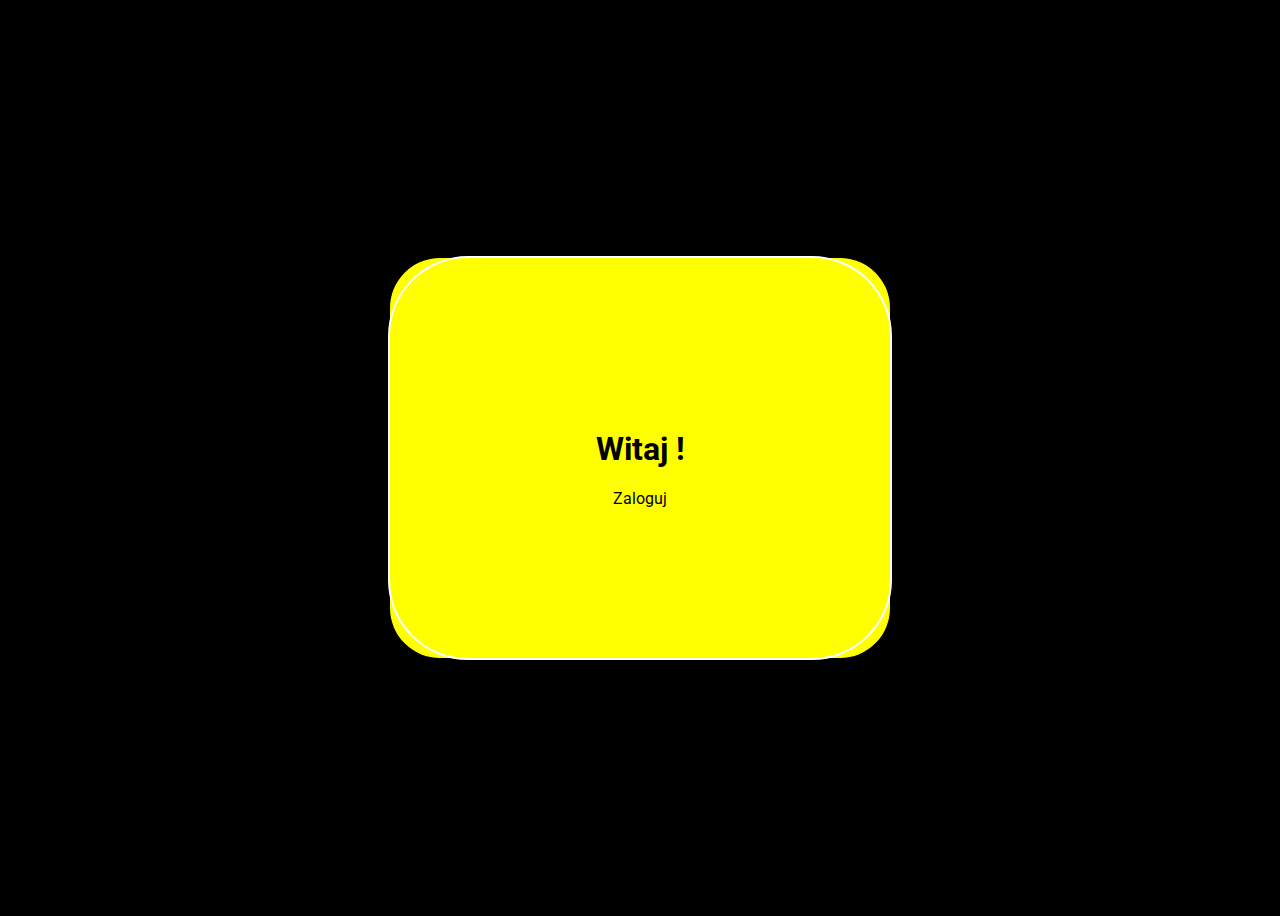
<file: index.html>
<!DOCTYPE html>
<html lang="en">
<head>
    <meta charset="UTF-8">
    <meta name="viewport" content="width=device-width, initial-scale=1.0">
    <title>ToDoList</title>
    <link rel="stylesheet" href="css/style.css">
    <link rel="preconnect" href="https://fonts.googleapis.com">
    <link rel="preconnect" href="https://fonts.gstatic.com" crossorigin>
    <link href="https://fonts.googleapis.com/css2?family=Roboto&display=swap" rel="stylesheet">
</head>
<body>

    <div id="logowanie">
        <section class="logowanieTekst">
            <h1>Witaj !</h1>
        </section>
        <section class="logowanieGo">

          <a href="content.html">Zaloguj</a>
       <!--    <button class="gsi-material-button">
                <div class="gsi-material-button-state"></div>
                <div class="gsi-material-button-content-wrapper">
                  <div class="gsi-material-button-icon">
                    <svg version="1.1" xmlns="http://www.w3.org/2000/svg" viewBox="0 0 48 48" xmlns:xlink="http://www.w3.org/1999/xlink" style="display: block;">
                      <path fill="#EA4335" d="M24 9.5c3.54 0 6.71 1.22 9.21 3.6l6.85-6.85C35.9 2.38 30.47 0 24 0 14.62 0 6.51 5.38 2.56 13.22l7.98 6.19C12.43 13.72 17.74 9.5 24 9.5z"></path>
                      <path fill="#4285F4" d="M46.98 24.55c0-1.57-.15-3.09-.38-4.55H24v9.02h12.94c-.58 2.96-2.26 5.48-4.78 7.18l7.73 6c4.51-4.18 7.09-10.36 7.09-17.65z"></path>
                      <path fill="#FBBC05" d="M10.53 28.59c-.48-1.45-.76-2.99-.76-4.59s.27-3.14.76-4.59l-7.98-6.19C.92 16.46 0 20.12 0 24c0 3.88.92 7.54 2.56 10.78l7.97-6.19z"></path>
                      <path fill="#34A853" d="M24 48c6.48 0 11.93-2.13 15.89-5.81l-7.73-6c-2.15 1.45-4.92 2.3-8.16 2.3-6.26 0-11.57-4.22-13.47-9.91l-7.98 6.19C6.51 42.62 14.62 48 24 48z"></path>
                      <path fill="none" d="M0 0h48v48H0z"></path>
                    </svg>
                  </div>
                  <span class="gsi-material-button-contents">Sign in with Google</span>
                  <span style="display: none;">Sign in with Google</span>
                </div>
              </button>
               --> 
        </section>
    </div>

</body>
</html>
</file>
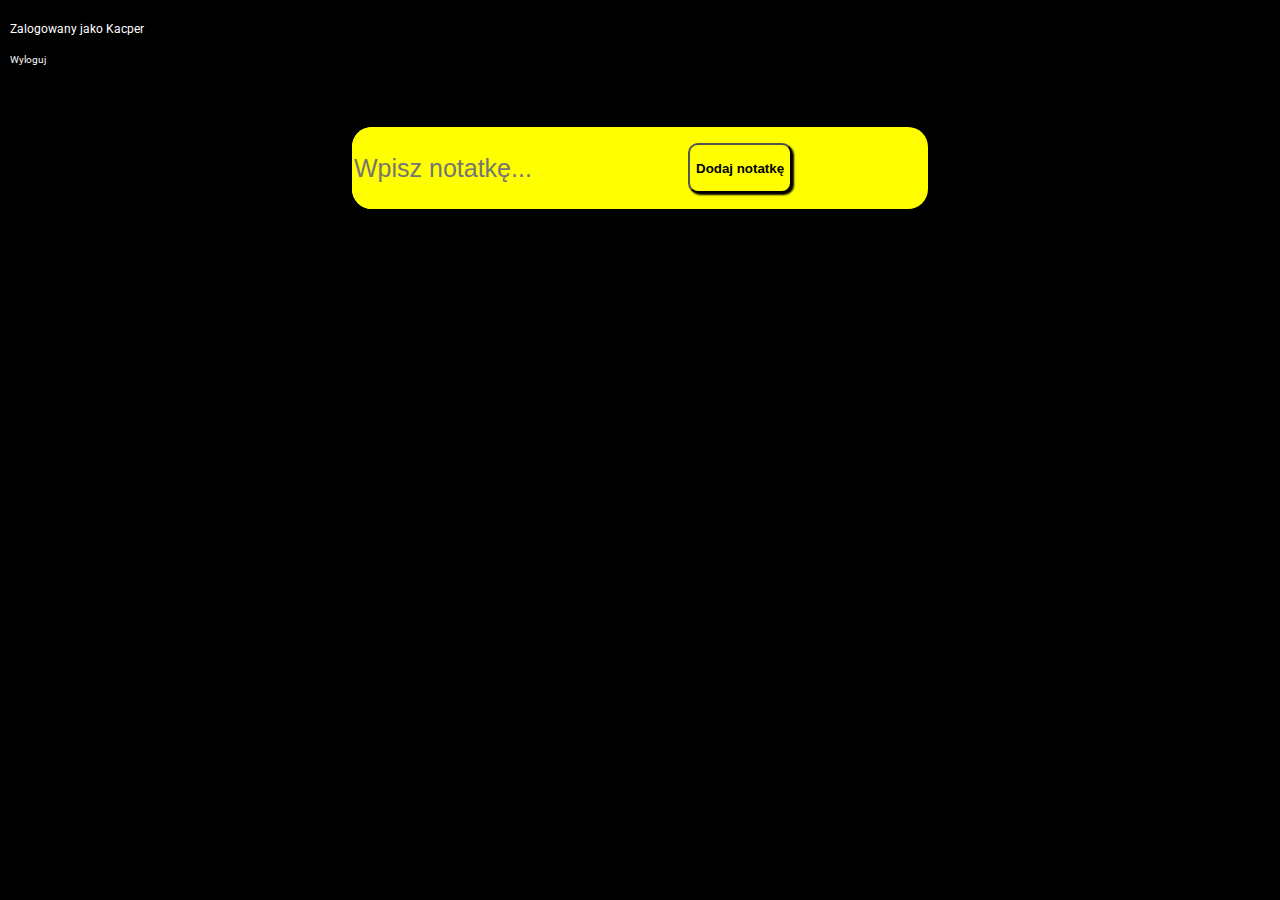
<file: content.html>
<!DOCTYPE html>
<html lang="en">
<head>
    <meta charset="UTF-8">
    <meta name="viewport" content="width=device-width, initial-scale=1.0">
    <title>ToDoList - Zalogowany</title>
    <link rel="stylesheet" href="css/content.css">
    <link rel="preconnect" href="https://fonts.googleapis.com">
    <link rel="preconnect" href="https://fonts.gstatic.com" crossorigin>
    <link href="https://fonts.googleapis.com/css2?family=Roboto&display=swap" rel="stylesheet">
</head>
<body>

    <div id="loginData">
        <p>Zalogowany jako Kacper</p>
        <a href="index.html">Wyloguj</a>
    </div>

    <div id="todoList">
        <section class="addContent">
            <input type="text" id="taskInput" placeholder="Wpisz notatkę...">
            <button id="addTaskBtn" onclick="addTask()">Dodaj notatkę</button>
        </section>
    </div>

    <div id="tasks">
    </div>

    <script src="js/script.js"></script>

</body>
</html>
</file>
<file: css/style.css>
body{
    background-color: black;
    font-family: 'Roboto', sans-serif;
    color: white;
    display: flex;
    align-items: center;
    justify-content: center;
    height: 100vh;
}

#logowanie{
    display: flex;
    flex-direction: column;
    justify-content: center;
    align-items: center;
    background-color: yellow;
    color: black;
    width: 500px;
    height: 400px;
    border-radius: 50px;
    position: relative;
}

#logowanie::before{
    content: "";
    width: 500px;
    height: 400px;
    border: 2px solid white;
    border-radius: 80px;
    position: absolute;
    animation: rainbow-border 5s linear infinite; 
}

@keyframes rainbow-border {
    0% {
        transform: rotate(0deg);
        border: 10px solid yellow;
    }
    20% {
        transform: rotate(36deg);
        border: 5px solid yellow;
    }
    40% {
        transform: rotate(72deg);
        border: 10px solid yellow;
    }
    60% {
        transform: rotate(108deg);
        border: 5px solid yellow;
    }
    80% {
        transform: rotate(144deg);
        border: 8px solid yellow;
    }
    100% {
        transform: rotate(180deg);
        border: 10px solid yellow;
    }
}

.logowanieGo a{
  text-decoration: none;
  color: black;
  position: sticky;
}

.gsi-material-button {
    background-color: WHITE;
    background-image: none;
    border: 1px solid #747775;
    -webkit-border-radius: 20px;
    border-radius: 20px;
    -webkit-box-sizing: border-box;
    box-sizing: border-box;
    color: #1f1f1f;
    cursor: pointer;
    font-family: 'Roboto', arial, sans-serif;
    font-size: 14px;
    height: 40px;
    letter-spacing: 0.25px;
    outline: none;
    overflow: hidden;
    padding: 0 12px;
    position: relative;
    text-align: center;
    -webkit-transition: background-color .218s, border-color .218s, box-shadow .218s;
    transition: background-color .218s, border-color .218s, box-shadow .218s;
    vertical-align: middle;
    white-space: nowrap;
    width: auto;
    max-width: 400px;
    min-width: min-content;
  }
  
  .gsi-material-button .gsi-material-button-icon {
    height: 20px;
    margin-right: 12px;
    min-width: 20px;
    width: 20px;
  }
  
  .gsi-material-button .gsi-material-button-content-wrapper {
    -webkit-align-items: center;
    align-items: center;
    display: flex;
    -webkit-flex-direction: row;
    flex-direction: row;
    -webkit-flex-wrap: nowrap;
    flex-wrap: nowrap;
    height: 100%;
    justify-content: space-between;
    position: relative;
    width: 100%;
  }
  
  .gsi-material-button .gsi-material-button-contents {
    -webkit-flex-grow: 1;
    flex-grow: 1;
    font-family: 'Roboto', arial, sans-serif;
    font-weight: 500;
    overflow: hidden;
    text-overflow: ellipsis;
    vertical-align: top;
  }
  
  .gsi-material-button .gsi-material-button-state {
    -webkit-transition: opacity .218s;
    transition: opacity .218s;
    bottom: 0;
    left: 0;
    opacity: 0;
    position: absolute;
    right: 0;
    top: 0;
  }
  
  .gsi-material-button:disabled {
    cursor: default;
    background-color: #ffffff61;
    border-color: #1f1f1f1f;
  }
  
  .gsi-material-button:disabled .gsi-material-button-contents {
    opacity: 38%;
  }
  
  .gsi-material-button:disabled .gsi-material-button-icon {
    opacity: 38%;
  }
  
  .gsi-material-button:not(:disabled):active .gsi-material-button-state, 
  .gsi-material-button:not(:disabled):focus .gsi-material-button-state {
    background-color: #303030;
    opacity: 12%;
  }
  
  .gsi-material-button:not(:disabled):hover {
    -webkit-box-shadow: 0 1px 2px 0 rgba(60, 64, 67, .30), 0 1px 3px 1px rgba(60, 64, 67, .15);
    box-shadow: 0 1px 2px 0 rgba(60, 64, 67, .30), 0 1px 3px 1px rgba(60, 64, 67, .15);
  }
  
  .gsi-material-button:not(:disabled):hover .gsi-material-button-state {
    background-color: #303030;
    opacity: 8%;
  }
</file>
<file: css/content.css>
body {
    margin: 0;
    padding: 0;
    background-color: black;
    font-family: 'Roboto', sans-serif;
}


#loginData{
    color: white;
    padding: 10px;
}

#loginData p{
    font-size: 12px;
}

#loginData a{
    font-size: 10px;
    text-decoration: none;
    color: white;
}

.addContent{
    display: flex;
    align-items: center;
}

.addContent input[type=text]{
    border-style: none;
    background-color: yellow;
    height: 80px;
    font-size: 25px;
    border-radius: 20px;
}

.addContent input[type=text]:focus{
    outline: none;   
    font-size: 50px;
    transition: 0.5s;
    height: 150px;
}

.addContent button{
    width: 150px;
    height: 50px;
    box-shadow: 2px 2px 2px black;
    border-radius: 10px;
    background-color: yellow;
    cursor: pointer;
    font-weight: bold;
    margin-left: 10px;
}

.addContent button:hover{
    transform: scale(1.1);
    transition: 0.3s;
}

.addContent button:focus{
    transform: scale(1.2);
    transition: 0.2s;
    background-color: rgb(207, 207, 0);
}

#todoList {
    margin: auto;
    margin-top: 50px;
    display: flex;
    flex-direction: row;
    background-color: yellow;
    width: 45%;
    border-radius: 20px;
    gap: 20px;
}

#taskInput:focus {
    outline: none;   
    font-size: 50px;
    transition: 0.5s;
    height: 150px;
}

#addTaskBtn {
    width: 30%;
}

ul {
    list-style-type: none;
    padding: 0;
}


.note{
    padding: 2%;
    background-color: yellow;
    width: 350px;
    min-height: 300px;
    border-radius: 10%;
    box-shadow: 3px 3px 3px rgb(187, 174, 0);
}


.note button{
    width: 80px;
    height: 30px;
    box-shadow: 2px 2px 2px black;
    border-radius: 10px;
    background-color: yellow;
    cursor: pointer;
    font-weight: bold;
}


.note button:hover{
    transform: scale(1.1);
    transition: 0.3s;
}

#tasks{
    display: flex;
    flex-direction: row;
    margin-left: 10%;
    margin-top: 5%;
    gap: 4%;
}
</file>
